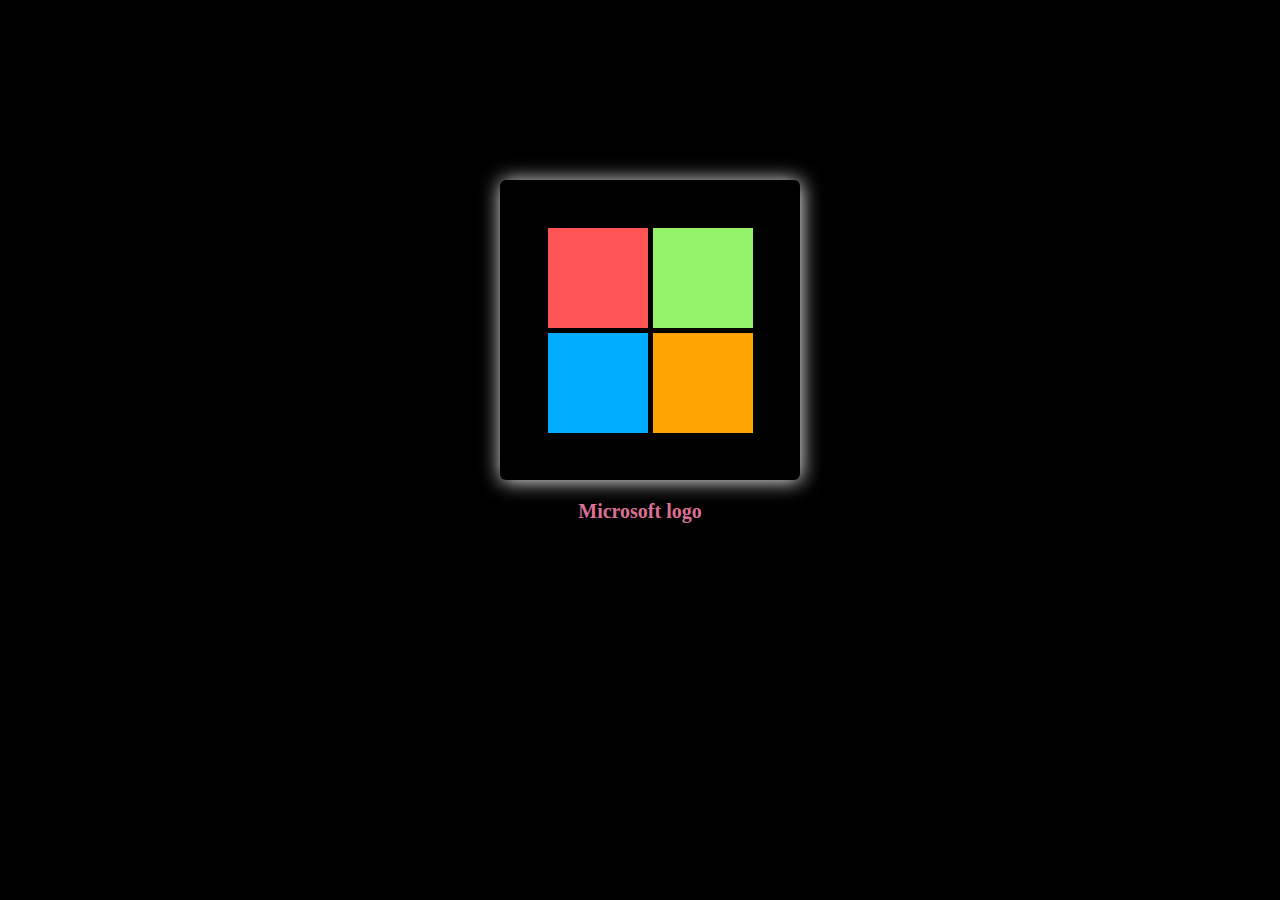
<file: index.html>
<!DOCTYPE html>
<html lang="en">
<head>
	<meta charset="UTF-8">
	<meta name="viewport" content="width=device-width, initial-scale=1.0">
	<link rel="stylesheet" href="style.css">
	<title>Document</title>
</head>
<body>
	<div class="grid-container">
		<div class="box1 box"></div>
		<div class="box2 box"></div>
		<div class="box3 box"></div>
		<div class="box4 box"></div>
	</div>
	<h3>Microsoft logo</h3>
</body>
</html>
</file>
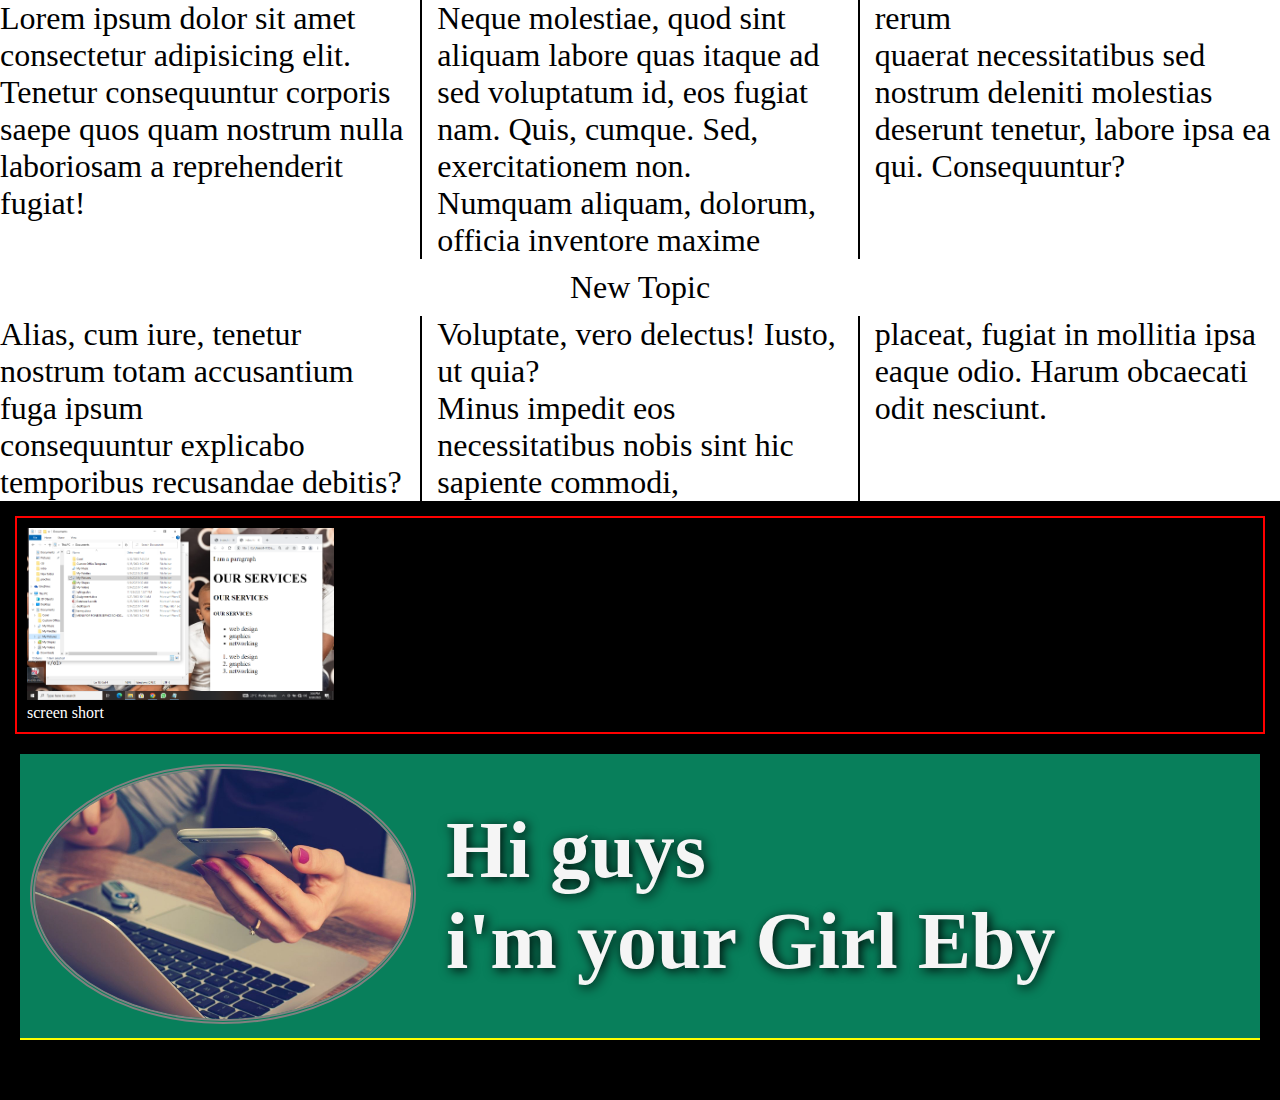
<file: columns.html>
<!DOCTYPE html>
<html lang="en">
<head>
    <meta charset="UTF-8">
    <meta name="viewport" content="width=device-width, initial-scale=1.0">
    <link rel="stylesheet" href="style.css">
    <title>Document</title>
</head>
<body>
    <div class="columns">
        <p>Lorem ipsum dolor sit amet consectetur adipisicing elit.<br> Tenetur consequuntur corporis saepe quos quam nostrum nulla laboriosam a reprehenderit fugiat!</p>
        <p>Neque molestiae, quod sint aliquam labore quas itaque ad <br>sed voluptatum id, eos fugiat nam. Quis, cumque. Sed, exercitationem non.</p>
        <p>Numquam aliquam, dolorum, officia inventore maxime rerum <br>quaerat necessitatibus sed nostrum deleniti molestias deserunt tenetur, labore ipsa ea qui. Consequuntur?</p>
        <div class="pa">New Topic</div>
        <p>Alias, cum iure, tenetur nostrum totam accusantium fuga ipsum <br>consequuntur explicabo temporibus recusandae debitis? Voluptate, vero delectus! Iusto, ut quia?</p>
        <p>Minus impedit eos necessitatibus nobis sint hic sapiente commodi,<br> placeat, fugiat in mollitia ipsa eaque odio. Harum obcaecati odit nesciunt.</p>
    </div>

   <section class="images">
        <figure class="fig.img">
            <img src="img/S .png" alt="my pix" title="window screen" width="500" height="500">
            <figcaption>screen short</figcaption>
        </figure>
    </section>

    <section class="picture">
        <figure class="fig-picture">
            <img src="img/practice.jpg" alt="pix" title="tech" width="500" height="500">
            <figcaption class="tech">tech is the way</figcaption>
        </figure>
        <h2> <span class="nowrap">Hi guys</span>
        <span class="nowrap">i'm your Girl Eby</span></h2> 
    </section>
</body>
</html>
</file>
<file: style.css>
*{
    margin: 0;
    padding: 0;
    box-sizing: border-box;
}
img{
    diplay:block;
}

body{
    background-color: #000;
}

.grid-container{
    position: relative;
    width: 300px;
    height: 300px;
    top: 180px;
    left: 500px;
    border-radius: 10x;
    background-color:#000;
    box-shadow: 1px 1px 20px #F9F9F9;
    border-radius: 6PX;
    
    

}
.grid-container{
    display: grid;
    grid-template-columns:100px 100px;
    justify-content: center;
    align-content: center;
    gap: 5px;

}


.box{
    width: 100px;
    height: 100px;

}

.box1{
    background-color: #FF5454;
}

.box2{
    background-color: #94F26A;
}
.box3{
    background-color: #00ADFE;
}
.box4{
    background-color:orange;
}

h3{
color: palevioletred;
text-align: center;
margin-top: 200px;
font-size: 20px;
}

.columns{
    column-count:3;
    column-rule: 2px solid #000;
    background-color: #fff;
    font-size: 2rem;
}

.pa{
    
    padding: 10px;
    column-span: all;
    text-align: center;

}

.images{
    padding: 10px;
    margin: 15px;
    border: 2px solid red;
    color: #fff;
}

.images img{
    width: 25%;
    height: auto;

}

.picture{
    align-items: center;
    background-color:#087f5b; 
    border-bottom: 2px solid yellow;
    display: flex;
    gap: 30px;
    justify-content: flex-start;
    margin:20px;
    padding: 10px;
}


.fig-picture{
    width: 35%;
    z-index: 1;
    
}

.nowrap{
    white-space: nowrap;
}

.fig-picture img{
    width: 100%;
    height:auto;
    min-width: 100px;
    border: 5px double gray;
    border-radius: 50%;
    z-index: index 3;

}

.tech{
    color:whitesmoke;
    position: absolute;
    left: 10000px;
}


h2{
    color:whitesmoke;
    font-size:500%;
    text-shadow: 2px 2px 12px #000;
}
</file>
